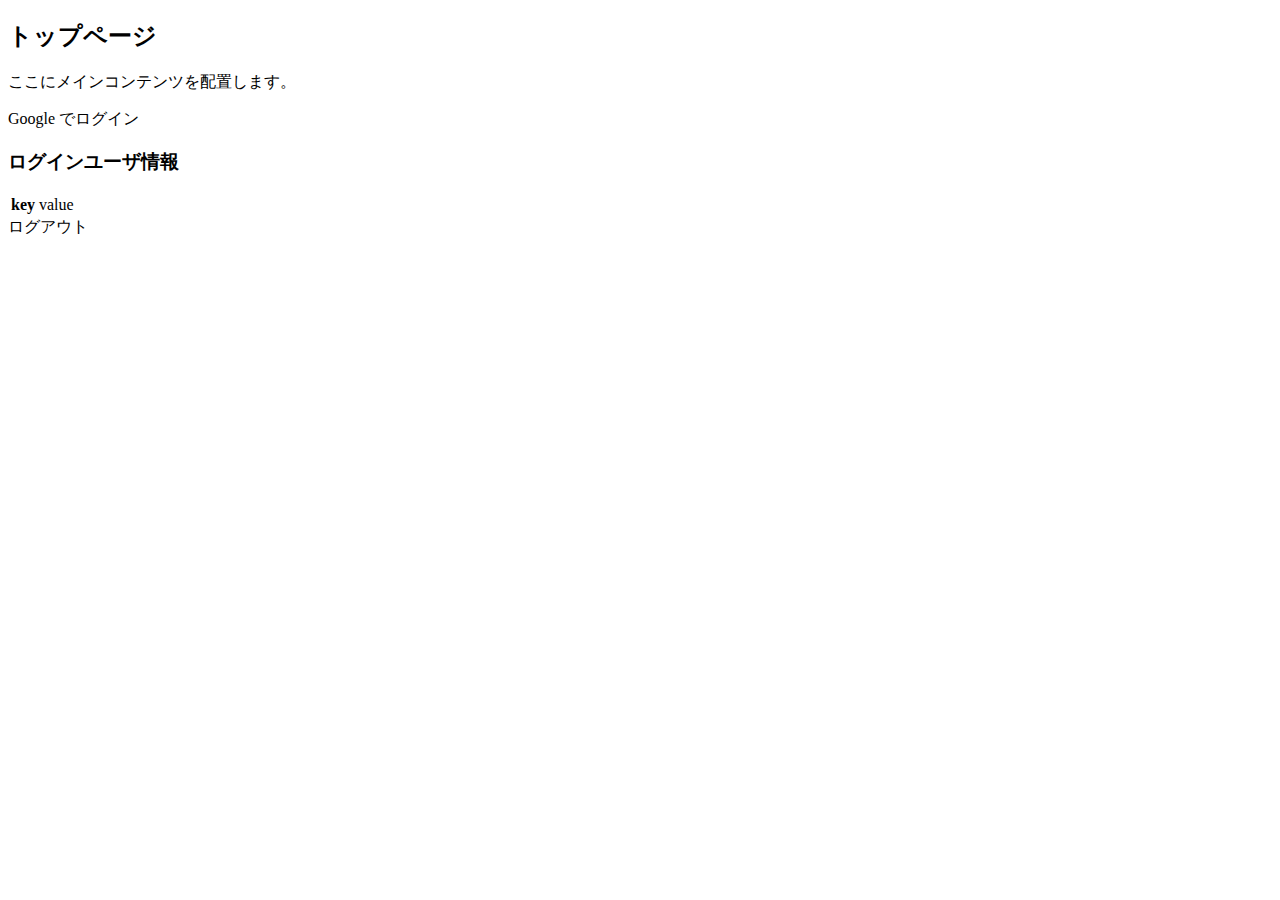
<file: src/main/resources/templates/index.html>
<!DOCTYPE html>
<html xmlns:th="http://www.thymeleaf.org"
      xmlns:sec="http://www.thymeleaf.org/extras/spring-security"
      th:replace="~{layout :: layout(~{::section}, #{page.title})}"> <!-- ★ 変更：'トップページ' → #{page.title} -->

<section>
    <h2>トップページ</h2>
    <p>ここにメインコンテンツを配置します。</p>
    <!-- 未ログイン時：SSO ログインボタン -->
    <div sec:authorize="isAnonymous()">
        <a class="btn btn-success"
           th:href="@{/oauth2/authorization/google}">
            Google でログイン
        </a>
    </div>

    <!-- ログイン済み：ユーザ情報＋ログアウト -->
    <div sec:authorize="isAuthenticated()">
        <h3>ログインユーザ情報</h3>

        <table class="table table-bordered">
            <tbody>
            <tr th:each="entry : ${googleUser?.entrySet()}">
                <th th:text="${entry.key}">key</th>
                <td th:text="${entry.value}">value</td>
            </tr>
            </tbody>
        </table>

        <a class="btn btn-primary" th:href="@{/logout}">ログアウト</a>
    </div>


</section>

</html>
</file>
